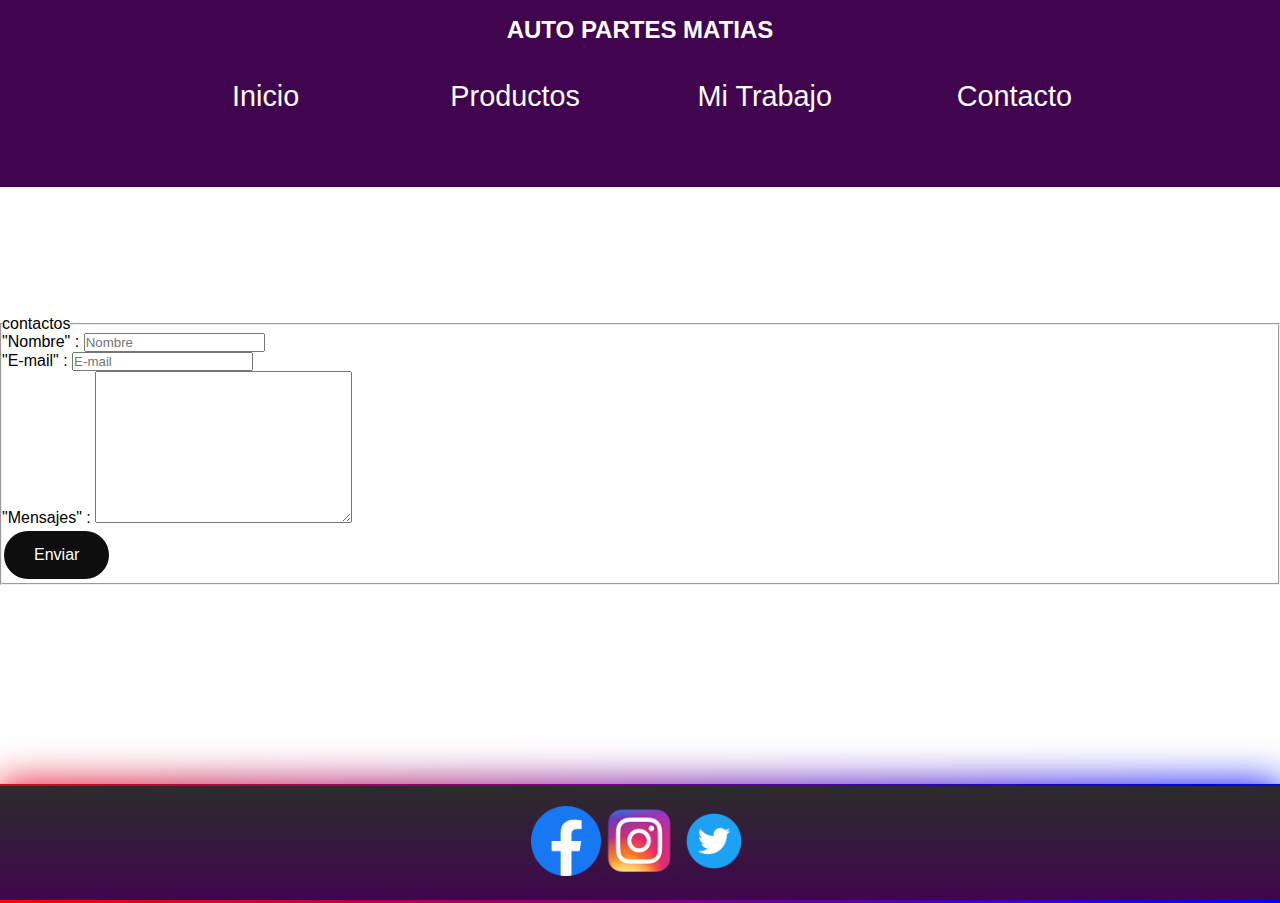
<file: pages/contacto.html>
<!DOCTYPE html>
<html>
<head>
    <meta charset="UTF-8">
    <meta name="viewport" content="width=device-width, initial-scale=1.0">
    <title>Auto partes matias</title>
    <meta name="keywords" content="soportes para automóviles, bujes para amortiguación, autopartes matias">
    <meta name="description" content="Descubre Auto Partes Matías, especializados en la fabricación de soportes y bujes de amortiguación para automóviles. Con más de 10 años de experiencia, garantizamos productos 100% probados para la seguridad y satisfacción de nuestros clientes.">
    <link rel="stylesheet" href="../estilos.css">
</head>
<body>
    <div class="contenedor">
		<header class="header">
			<h2>AUTO PARTES MATIAS</h2>
            <nav 
                 class="Navbar">
                  <ul>
                      <li>
                          <a href="../index.html"> Inicio</a>
                      </li>
                      
                      <li>      
                          <a href="../pages/productos.html"> Productos </a>                        
                      </li>

                      <li>      
                        <a href="../pages/trabajo.html"> Mi Trabajo </a>                        
                    </li>

                    <li>      
                        <a href="../pages/contacto.html"> Contacto </a>                        
                    </li>

                    
                  </ul>

            </nav>
            
		</header>
    </div>   
  <fieldset>
    <legend>contactos</legend>
<div class="contactos1">
    <label for="Nombre">"Nombre" 
        <span>:</span> 
    </label>
    <input type="text" placeholder="Nombre" id="nombre">

</div>
<div class="contactos2">
    <label for="E-mail">"E-mail" 
        <span>:</span> 
    </label>
    <input type="text" placeholder="E-mail" id="E-mail">

</div>
<div class="contactos3">
    <label for="Mensaje">"Mensajes" 
        <span>:</span> 
    </label>
    <textarea 
    
        name id="mensaje" cols="30" rows="10" >
    
    </textarea>
</div>
<button class="oval-button">Enviar</button>

  </fieldset>

    <div class="contenedor">   
     <footer class="footer">
			<div class="sociales">
                <a href="https://www.facebook.com/autopartesmatias-101526491482665" target="_blank">
                    <img src="../multimedia/fc.img.png"style="height: 70px;width: 70px;">
                </a>
                <a href="https://www.instagram.com/autopartesmatias/">
                    <img src="../multimedia/ig.img.png"style="height: 70px;width: 70px;">
                </a>
                <a href="https://x.com/autopartesmatias?ref_src=twsrc%5Egoogle%7Ctwcamp%5Eserp%7Ctwgr%5Eauthor">
                    <img src="../multimedia/tw.img.png"style="height: 70px;width: 70px;">
            
            </div>
		</footer>   
    </div>		

    
</body>
</html>
</file>
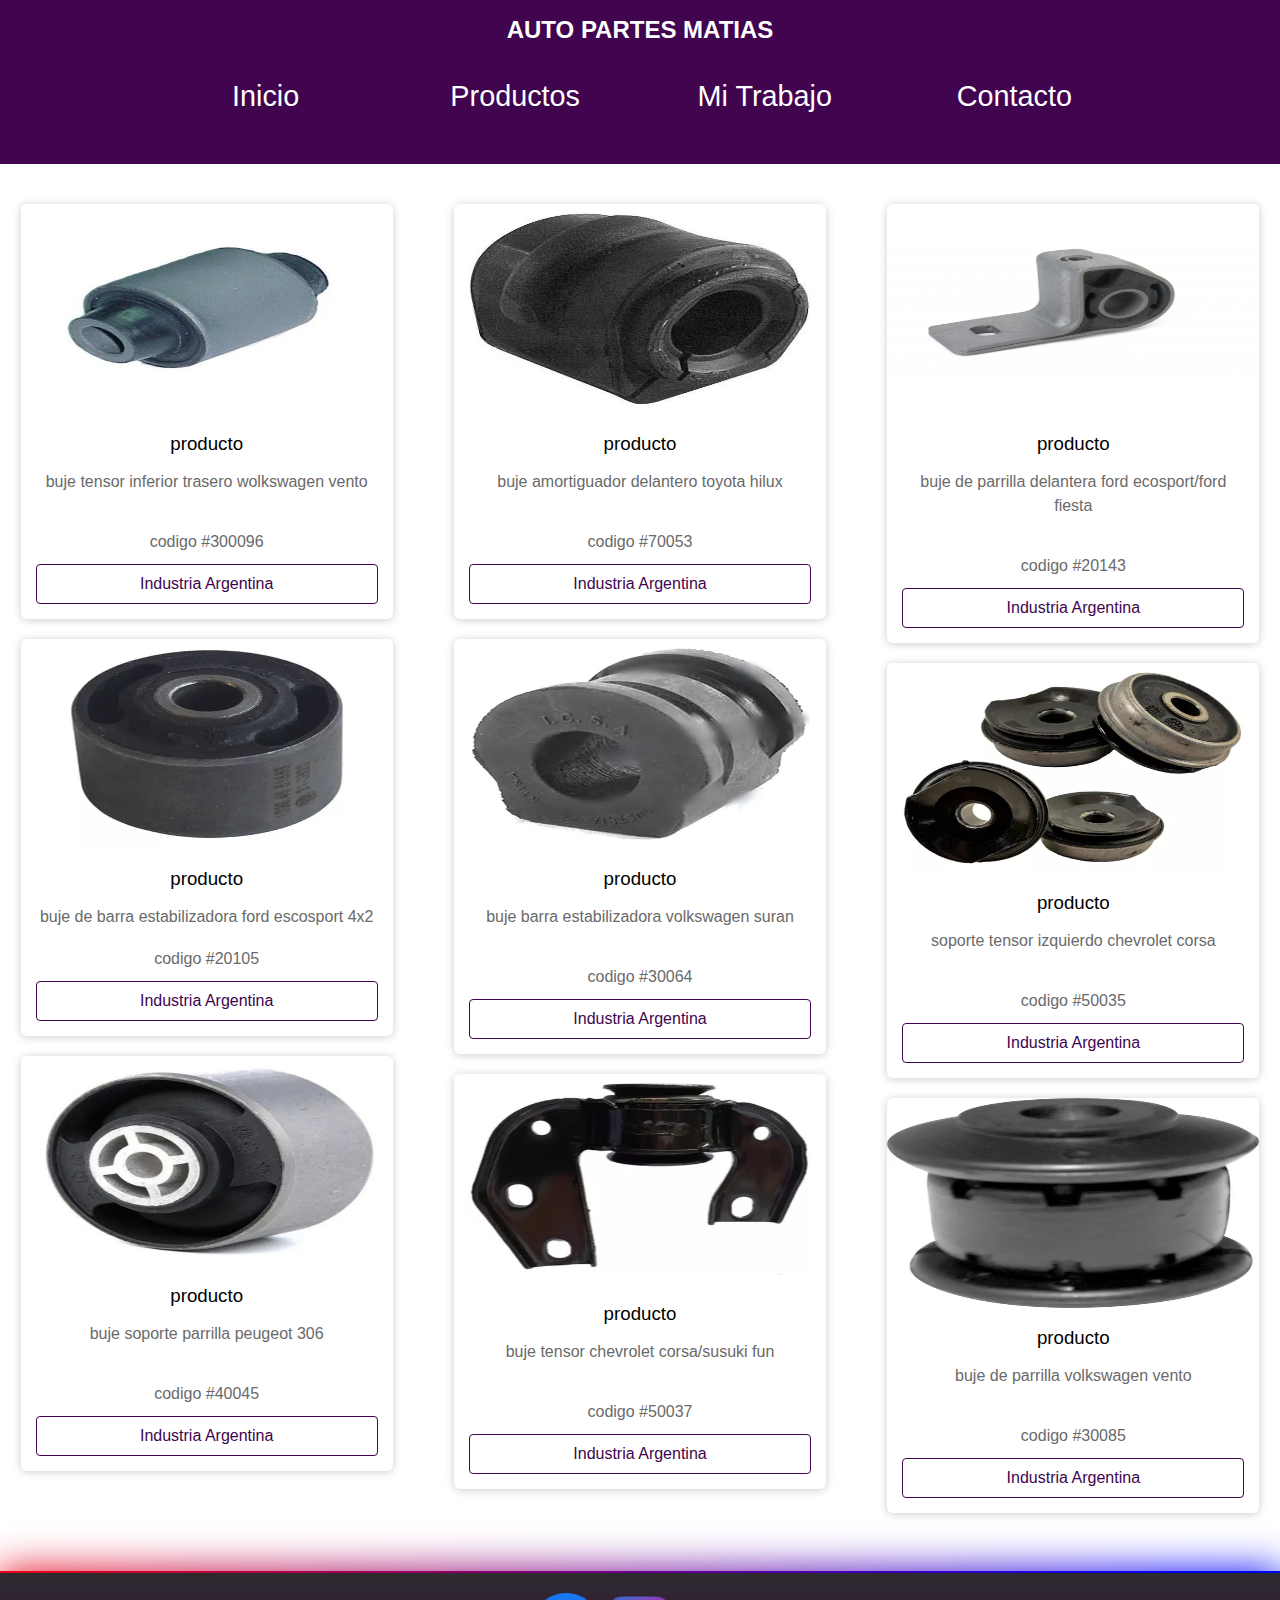
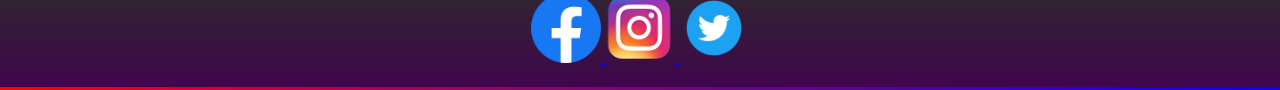
<file: pages/productos.html>
<!DOCTYPE html>
<html>
<head>
    <meta charset="UTF-8">
    <meta name="viewport" content="width=device-width, initial-scale=1.0">
    <title>Auto partes matias</title>
    <meta name="keywords" content="soportes para automóviles, bujes para amortiguación, autopartes matias">
    <meta name="description" content="Descubre Auto Partes Matías, especializados en la fabricación de soportes y bujes de amortiguación para automóviles. Con más de 10 años de experiencia, garantizamos productos 100% probados para la seguridad y satisfacción de nuestros clientes.">
    <link rel="stylesheet" href="../estilos.css">
</head>
<body>
    <div class="contenedor">
		<header class="header">
			<h2>AUTO PARTES MATIAS</h2>
            <nav 
                 class="Navbar">
                  <ul>
                      <li>
                          <a href="../index.html"> Inicio</a>
                      </li>
                      
                      <li>      
                          <a href="../pages/productos.html"> Productos </a>                        
                      </li>

                      <li>      
                        <a href="../pages/trabajo.html"> Mi Trabajo </a>                        
                    </li>

                    <li>      
                        <a href="../pages/contacto.html"> Contacto </a>                        
                    </li>

                    
                  </ul>

            </nav>
            
		</header>
    
        <div class="imagen1">
            <div class="card">
                <figure>
                    <img src="../multimedia/imagen1.img"> 
                </figure>
                <div class="contenido">
                    <h3>producto</h3>
                    <p>buje tensor inferior trasero wolkswagen vento</p>
                    <br>
                    <br>
                    <p>codigo #300096</p>
                    <a href="#">Industria Argentina</a>
                </div>
            </div>     
            <div class="card">
                <figure>
                    <img src="../multimedia/imagen2.img"> 
                </figure>
                <div class="contenido">
                    <h3>producto</h3>
                    <p>buje de barra estabilizadora ford escosport 4x2</p>
                    <br>
                    <p>codigo #20105</p>
                    <a href="#">Industria Argentina</a>
                </div>
            </div>
            <div class="card">
                <figure>
                    <img src="../multimedia/imagen3.img"> 
                </figure>
                <div class="contenido">
                    <h3>producto</h3>
                    <p>buje soporte parrilla peugeot 306</p>
                    <br>
                    <br>
                    <p>codigo #40045</p>
                    <a href="#">Industria Argentina</a>
                </div>
            </div>
        </div>
     

        <div class="imagen2">
            <div class="card">
                <figure>
                    <img src="../multimedia/imagen4.img"> 
                </figure>
                <div class="contenido">
                    <h3>producto</h3>
                    <p>buje amortiguador delantero toyota hilux</p>
                    <br>
                    <br>
                    <p>codigo #70053</p>
                    <a href="#">Industria Argentina</a>
                </div>
            </div>
            <div class="card">
                <figure>
                    <img src="../multimedia/imagen5.img"> 
                </figure>
                <div class="contenido">
                    <h3>producto</h3>
                    <p>buje barra estabilizadora volkswagen suran</p>
                    <br>
                    <br>
                    <p>codigo #30064</p>
                    <a href="#">Industria Argentina</a>
                </div>
            </div>
            <div class="card">
                <figure>
                    <img src="../multimedia/imagen6.img"> 
                </figure>
                <div class="contenido">
                    <h3>producto</h3>
                    <p>buje tensor chevrolet corsa/susuki fun</p>
                    <br>
                    <br>
                    <p>codigo #50037</p>
                    <a href="#">Industria Argentina</a>
                </div>
            </div>
        </div>

        <div class="imagen3">
            <div class="card">
                <figure>
                    <img src="../multimedia/imagen7.img"> 
                </figure>
                <div class="contenido">
                    <h3>producto</h3>
                    <p>buje de parrilla delantera ford ecosport/ford fiesta</p>
                    <br>
                    <br>
                    <p>codigo #20143</p>
                    <a href="#">Industria Argentina</a>
                </div>
            </div>
            <div class="card">
                <figure>
                    <img src="../multimedia/imagen8.img"> 
                </figure>
                <div class="contenido">
                    <h3>producto</h3>
                    <p>soporte tensor izquierdo chevrolet corsa</p>
                    <br>
                    <br>
                    <p>codigo #50035</p>
                    <a href="#">Industria Argentina</a>
                </div>
            </div>
            <div class="card">
                <figure>
                    <img src="../multimedia/imagen9.img"> 
                </figure>
                <div class="contenido">
                    <h3>producto</h3>
                    <p>buje de parrilla volkswagen vento</p>
                    <br>
                    <br>
                    <p>codigo #30085</p>
                    <a href="#">Industria Argentina</a>
                </div>
            </div>
        </div>
      
    

     <footer class="footer">
			<div class="sociales">
                <a href="https://www.facebook.com/autopartesmatias-101526491482665" target="_blank">
                    <img src="../multimedia/fc.img.png"style="height: 70px;width: 70px;">
                </a>
                <a href="../https://www.instagram.com/autopartesmatias/">
                    <img src="../multimedia/ig.img.png"style="height: 70px;width: 70px;">
                </a>
                <a href="https://x.com/autopartesmatias?ref_src=twsrc%5Egoogle%7Ctwcamp%5Eserp%7Ctwgr%5Eauthor">
                    <img src="../multimedia/tw.img.png"style="height: 70px;width: 70px;">

            
            </div>
		</footer>   
			

    </div>
</body>
</html>
</file>
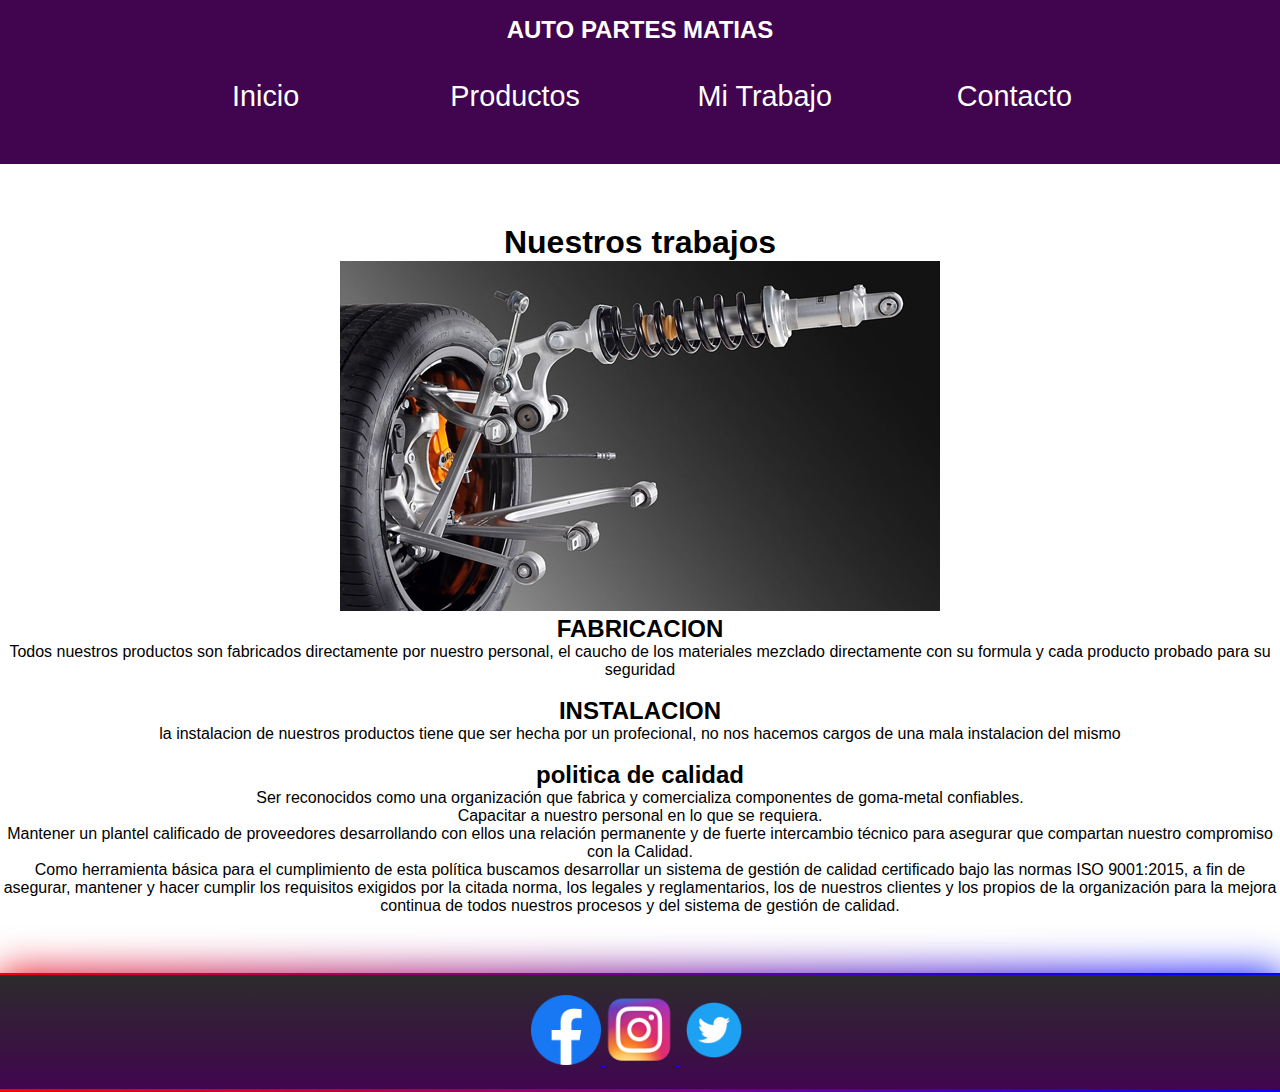
<file: pages/trabajo.html>
<!DOCTYPE html>
<html>
<head>
    <meta charset="UTF-8">
    <meta name="viewport" content="width=device-width, initial-scale=1.0">
    <title>Auto partes matias</title>
    <meta name="keywords" content="soportes para automóviles, bujes para amortiguación, autopartes matias">
    <meta name="description" content="Descubre Auto Partes Matías, especializados en la fabricación de soportes y bujes de amortiguación para automóviles. Con más de 10 años de experiencia, garantizamos productos 100% probados para la seguridad y satisfacción de nuestros clientes.">
    <link rel="stylesheet" href="../estilos.css">
</head>
<body>
    <div class="contenedor">
		<header class="header">
			<h2>AUTO PARTES MATIAS</h2>
            <nav 
                 class="Navbar">
                  <ul>
                      <li>
                          <a href="../index.html"> Inicio</a>
                      </li>
                      
                      <li>      
                          <a href="../pages/productos.html"> Productos </a>                        
                      </li>

                      <li>      
                        <a href="../pages/trabajo.html"> Mi Trabajo </a>                        
                    </li>

                    <li>      
                        <a href="../pages/contacto.html"> Contacto </a>                        
                    </li>

                    
                  </ul>

            </nav>
            
		</header>
    </div>   

        <div class="trabajo">
            <h1> Nuestros trabajos </h1>
            <img src="../multimedia/trabajo.img">
            <h2>
                FABRICACION
            </h2>
            <p>
                Todos nuestros productos son fabricados directamente por nuestro personal, el caucho de los materiales mezclado directamente con su formula y cada producto probado para su seguridad
            </p>
            <br>
            <h2> 
                INSTALACION
            </h2>
            <p>
                la instalacion de nuestros productos tiene que ser hecha por un profecional, no nos hacemos cargos de una mala instalacion del mismo 
            </p>
            <br>
            <h2>
                politica de calidad
            </h2>
            <li>
                Ser reconocidos como una organización que fabrica y comercializa componentes de goma-metal confiables.
            </li>
            <li>
                Capacitar a nuestro personal en lo que se requiera.
            </li>
            <li>
                Mantener un plantel calificado de proveedores desarrollando con ellos una relación permanente y de fuerte intercambio técnico para asegurar que compartan nuestro compromiso con la Calidad.
            </li>
            <p>Como herramienta básica para el cumplimiento de esta política buscamos desarrollar un sistema de gestión de calidad certificado bajo las normas ISO 9001:2015, a fin de asegurar, mantener y hacer cumplir los requisitos exigidos por la citada norma, los legales y reglamentarios, los de nuestros clientes y los propios de la organización para la mejora continua de todos nuestros procesos y del sistema de gestión de calidad.</p>
        </div>
    <div class="contenedor">   
     <footer class="footer">
			<div class="sociales">
                <a href="https://www.facebook.com/autopartesmatias-101526491482665" target="_blank">
                    <img src="../multimedia/fc.img.png"style="height: 70px;width: 70px;">
                </a>
                <a href="https://www.instagram.com/autopartesmatias/">
                    <img src="../multimedia/ig.img.png"style="height: 70px;width: 70px;">
                </a>
                <a href="https://x.com/autopartesmatias?ref_src=twsrc%5Egoogle%7Ctwcamp%5Eserp%7Ctwgr%5Eauthor">
                    <img src="../multimedia/tw.img.png"style="height: 70px;width: 70px;">
            
            </div>
		</footer>   
    </div>		

    
</body>
</html>
</file>
<file: estilos.css>
@charset "UTF-8";
* {
  margin: 0;
  padding: 0;
  box-sizing: border-box;
}

html, body {
  height: 100%;
  margin: 0;
  padding: 0;
}

body {
  background: rgb(255, 255, 255);
  color: #000;
  font-family: "Roboto", sans-serif;
  display: flex;
  flex-direction: column;
}

.contenedor {
  flex: 1;
  display: grid;
  grid-gap: 20px;
  grid-template-columns: repeat(3, 1fr);
  grid-template-rows: repeat(4, auto);
  grid-template-areas: "header header header" "contenido contenido sidebar" "widget-1 widget-2 sidebar" "footer footer footer";
}

.header {
  background: #40054e;
  color: #fff;
  grid-area: header;
  text-align: center;
  padding: 1rem;
}

.contenido {
  grid-area: contenido;
  padding: 1rem;
}

.sidebar {
  background: #fff;
  text-align: center;
  display: flex;
  align-items: center;
  justify-content: center;
  min-height: 100px;
  grid-area: sidebar;
  padding: 1rem;
}

.widget-1 {
  grid-area: widget-1;
  text-align: center;
  display: flex;
  align-items: center;
  justify-content: center;
}

.widget-1 img {
  max-width: 100%;
  height: auto;
}

.widget-2 {
  grid-area: widget-2;
  color: #831212;
  text-align: center;
  display: flex;
  align-items: center;
  justify-content: center;
  background-color: white;
  padding: 1rem;
}

.footer {
  grid-area: footer;
  display: flex;
  justify-content: center;
  position: relative;
  margin-top: auto;
  width: 100%;
  background-image: linear-gradient(0deg, #40054e, rgb(44, 44, 44));
  padding: 20px 0;
}

.footer::before, .footer::after {
  content: "";
  position: absolute;
  left: -2px;
  top: -2px;
  background: linear-gradient(45deg, red, blue, green, orange, white);
  background-size: 400%;
  width: calc(100% + 5px);
  height: calc(100% + 5px);
  z-index: -1;
  animation: animTest 20s linear infinite;
}

@keyframes animTest {
  0%, 100% {
    background-position: 0 0;
  }
  50% {
    background-position: 400% 0;
  }
}
.footer::after {
  filter: blur(20px);
}

.footer img {
  width: 70px;
  height: 70px;
}

/* Responsividad para tabletas */
@media screen and (max-width: 768px) {
  .contenedor {
    grid-template-columns: 1fr;
    grid-template-areas: "header" "contenido" "sidebar" "widget-1" "widget-2" "footer";
    grid-gap: 10px;
  }
  .header, .contenido, .sidebar, .widget-1, .widget-2, .footer {
    padding: 1rem;
  }
  .Navbar {
    width: 100%;
    margin: 1rem auto;
  }
  .Navbar > ul li {
    width: auto;
    margin-right: 1rem;
  }
  .Navbar li ul {
    position: static;
    width: auto;
    overflow: visible;
    display: none;
  }
  .Navbar li:hover ul {
    display: block;
    position: relative;
    top: 0;
    left: 0;
    width: auto;
    overflow: visible;
  }
  .trabajo img {
    max-width: 100%;
    height: auto;
  }
  .widget-2 {
    font-size: 1.5rem;
  }
  .card {
    margin: 10px auto;
    width: 95%;
  }
  .card img {
    height: auto;
  }
  .footer img {
    width: 50px;
    height: 50px;
  }
}
/* Responsividad para teléfonos móviles */
@media screen and (max-width: 480px) {
  .contenedor {
    grid-template-columns: 1fr;
    grid-template-areas: "header" "contenido" "sidebar" "widget-1" "widget-2" "footer";
    grid-gap: 5px;
  }
  .header, .contenido, .sidebar, .widget-1, .widget-2, .footer {
    padding: 0.5rem;
  }
  .header h2 {
    font-size: 1.2rem;
  }
  .widget-2 {
    font-size: 1rem;
  }
  .oval-button {
    padding: 10px 20px;
    font-size: 14px;
  }
  .Navbar ul {
    flex-direction: column;
    align-items: center;
  }
  .Navbar > ul li {
    width: 100%;
    margin: 0;
  }
  .Navbar li a {
    font-size: 1rem;
    line-height: 1.5rem;
  }
  .Navbar li:hover ul {
    margin: 0;
    padding: 0;
  }
  .Navbar li ul {
    padding: 0;
    width: 100%;
  }
  .Navbar li li {
    width: 100%;
  }
  .Navbar li li a {
    font-size: 0.9rem;
    line-height: 1.2rem;
  }
  .card {
    margin: 10px auto;
    width: 100%;
  }
  .card img {
    height: auto;
  }
  .footer img {
    width: 40px;
    height: 40px;
  }
}
.Navbar {
  width: 80%;
  margin: 2rem auto;
  list-style-type: none;
  text-align: center;
  font-size: 0;
  display: flex;
  flex-wrap: wrap;
  justify-content: space-around;
}

.Navbar > ul {
  display: flex;
  flex-wrap: wrap;
  width: 100%;
  justify-content: space-around;
  padding: 0;
}

.Navbar > ul li {
  display: inline-block;
  width: 20%;
  position: relative;
  background: #40054e;
}

.Navbar li a {
  display: block;
  text-decoration: none;
  font-size: 1.8rem;
  line-height: 2.5rem;
  color: #fffefe;
}

.Navbar li:hover a {
  background: #40054e;
  transition: color 0.3s ease, border-bottom 0.3s ease;
  padding-bottom: 2px;
  color: #daf10a;
}

.Navbar li ul {
  position: absolute;
  width: 0;
  overflow: hidden;
}

.Navbar li:hover ul {
  width: 100%;
  margin: 0 -4rem -4rem -4rem;
  padding: 0 4rem 4rem 4rem;
  z-index: 5;
}

.Navbar li li {
  display: block;
  width: 100%;
}

.Navbar li:hover li a {
  font-size: 1.5rem;
  line-height: 1.7rem;
  border-top: 1px solid #e5e5e5;
  background: hsla(12, 22%, 26%, 0.46);
  padding: 0.4rem;
}

.Navbar li li a:hover {
  background: hsla(9, 22%, 18%, 0.542);
}

.contenedor img {
  width: 100%;
  height: auto;
}

.trabajo {
  text-align: center;
}

.oval-button {
  background-color: #0d0e0d;
  border: none;
  color: white;
  padding: 15px 30px;
  text-align: center;
  text-decoration: none;
  display: inline-block;
  font-size: 16px;
  margin: 4px 2px;
  cursor: pointer;
  border-radius: 50px;
  transition: background-color 0.3s ease;
}

.oval-button:hover {
  background-color: #45a049;
}

.imagen1, .imagen2, .imagen3 {
  width: 100%;
  text-align: center;
  justify-content: center;
  display: auto;
  max-width: 1100px;
}

.card {
  width: 90%; /* Reducir el ancho de las tarjetas */
  max-width: 400px; /* Ancho máximo de las tarjetas */
  margin: 20px auto; /* Centrarlas horizontalmente */
  border-radius: 6px;
  overflow: hidden;
  background: #fff;
  box-shadow: 0px 1px 10px rgba(0, 0, 0, 0.2);
  cursor: default;
  transition: all 400ms ease;
}

.card:hover {
  box-shadow: 5px 6px 30px rgba(0, 0, 0, 0.4);
  transform: translateY(-3%);
}

.card img {
  width: 100%;
  height: 210px;
}

.card .contenido {
  padding: 15px;
  text-align: center;
}

.card .contenido p {
  line-height: 1.5;
  color: #6a6a6a;
}

.card .contenido h3 {
  font-weight: 400;
  margin-bottom: 15px;
}

.card .contenido a {
  justify-content: center;
  text-decoration: none;
  display: flex;
  padding: 10px;
  margin-top: 10px;
  color: #40054e;
  border: 1px solid #40054e;
  border-radius: 4px;
  transition: all 400ms ease;
}

.card .contenido a:hover {
  background: #40054e;
  color: #fff;
}

@keyframes rotateColor {
  0% {
    transform: rotate(0deg);
    color: #fff;
  }
  50% {
    transform: rotate(5deg);
    color: #ccf360;
  }
  100% {
    transform: rotate(0deg);
    color: #fff;
  }
}
.header h2 {
  animation: rotateColor 5s ease infinite;
}

@media screen and (max-width: 480px) {
  .Navbar {
    width: 100%;
    margin: 1rem auto;
    justify-content: center; /* Centrar los elementos horizontalmente */
  }
  .Navbar > ul {
    flex-direction: column;
    align-items: center;
  }
  .Navbar > ul li {
    width: 100%;
    margin: 0;
  }
  .Navbar li ul {
    padding: 0;
    width: 100%;
  }
  .Navbar li li {
    width: 100%;
  }
}
.widget-2 {
  grid-area: widget-2;
  color: #40054e;
  text-align: center;
  display: flex;
  align-items: center;
  justify-content: center;
  background-color: white;
  padding: 1rem;
  font-size: 2rem; /* Cambia el tamaño de la fuente según tu preferencia */
}

/*# sourceMappingURL=estilos.css.map */
</file>
